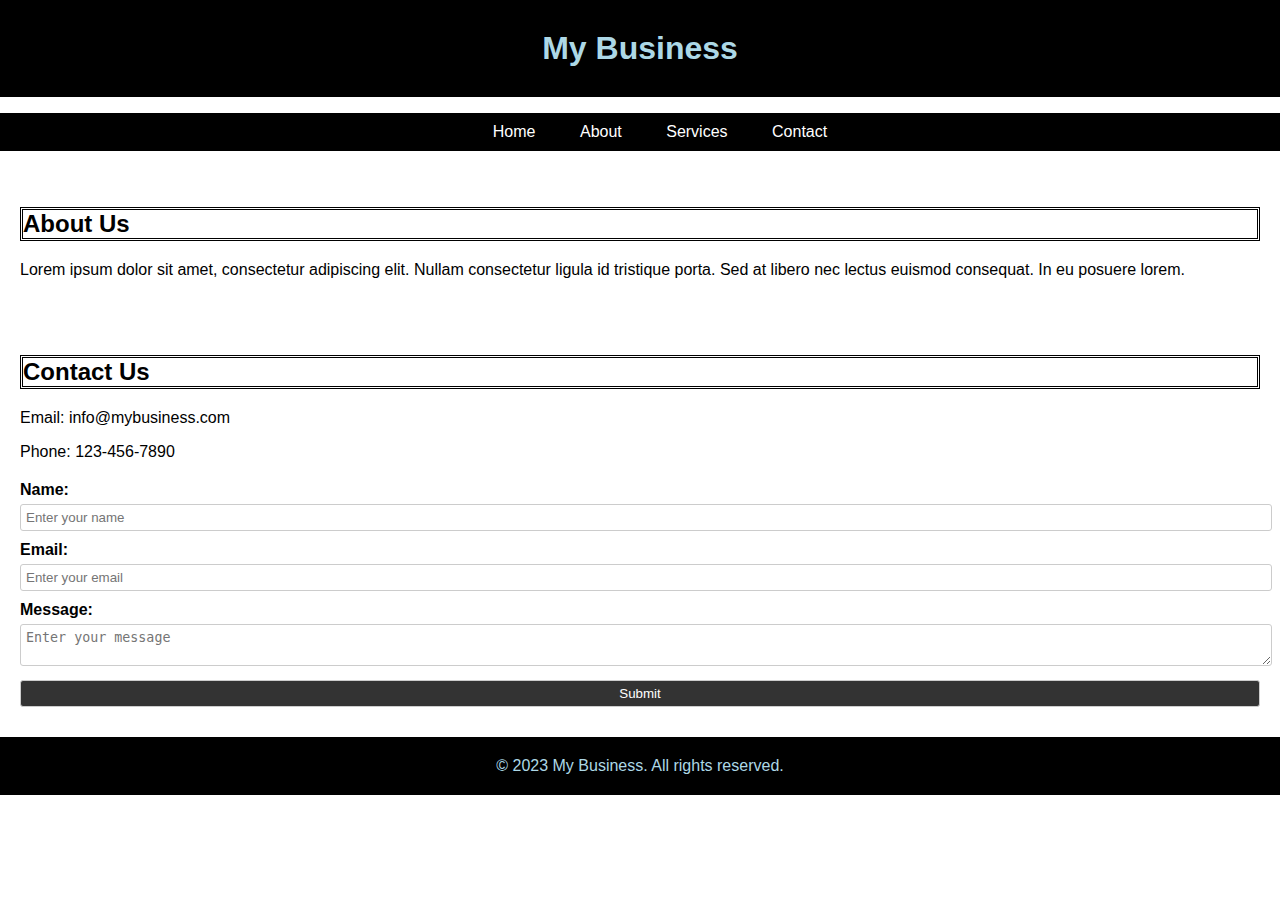
<file: index.html>
<!DOCTYPE html>
<html>
<head>
  <title>My Business Page</title>
  <link rel="stylesheet" type="text/css" href="style.css">
</head>
<body
background=https://static.vecteezy.com/system/resources/previews/007/188/453/original/abstract-blur-background-with-pastel-color-free-vector.jpg>
  <header>
    <h1>My Business</h1>
  </header>

  <nav>
    <ul>
      <li><a href="#">Home</a></li>
      <li><a href="#">About</a></li>
      <li><a href="#">Services</a>
	      <ul class="vertical">
        <li><a href="#">Services 1</a></li>
        <li><a href="#">Services 2</a></li>
        <li><a href="#">Services 3</a></li>
      </ul>
    </li>
	  
      <li><a href="#">Contact</a></li>
    </ul>
  </nav>

  <section>
    <h2>About Us</h2>
    <p>Lorem ipsum dolor sit amet, consectetur adipiscing elit. Nullam consectetur ligula id tristique porta. Sed at libero nec lectus euismod consequat. In eu posuere lorem.</p>
  </section>

  <section>
    <h2>Contact Us</h2>
    <p>Email: info@mybusiness.com</p>
    <p>Phone: 123-456-7890</p>
    <form>
      <label for="name">Name:</label>
      <input type="text" id="name" name="name" placeholder="Enter your name">
      
      <label for="email">Email:</label>
      <input type="email" id="email" name="email" placeholder="Enter your email">
      
      <label for="message">Message:</label>
      <textarea id="message" name="message" placeholder="Enter your message"></textarea>
      
      <input type="submit" value="Submit">
    </form>
  </section>

  <footer>
    &copy; 2023 My Business. All rights reserved.
  </footer>
</body>
</html>
</file>
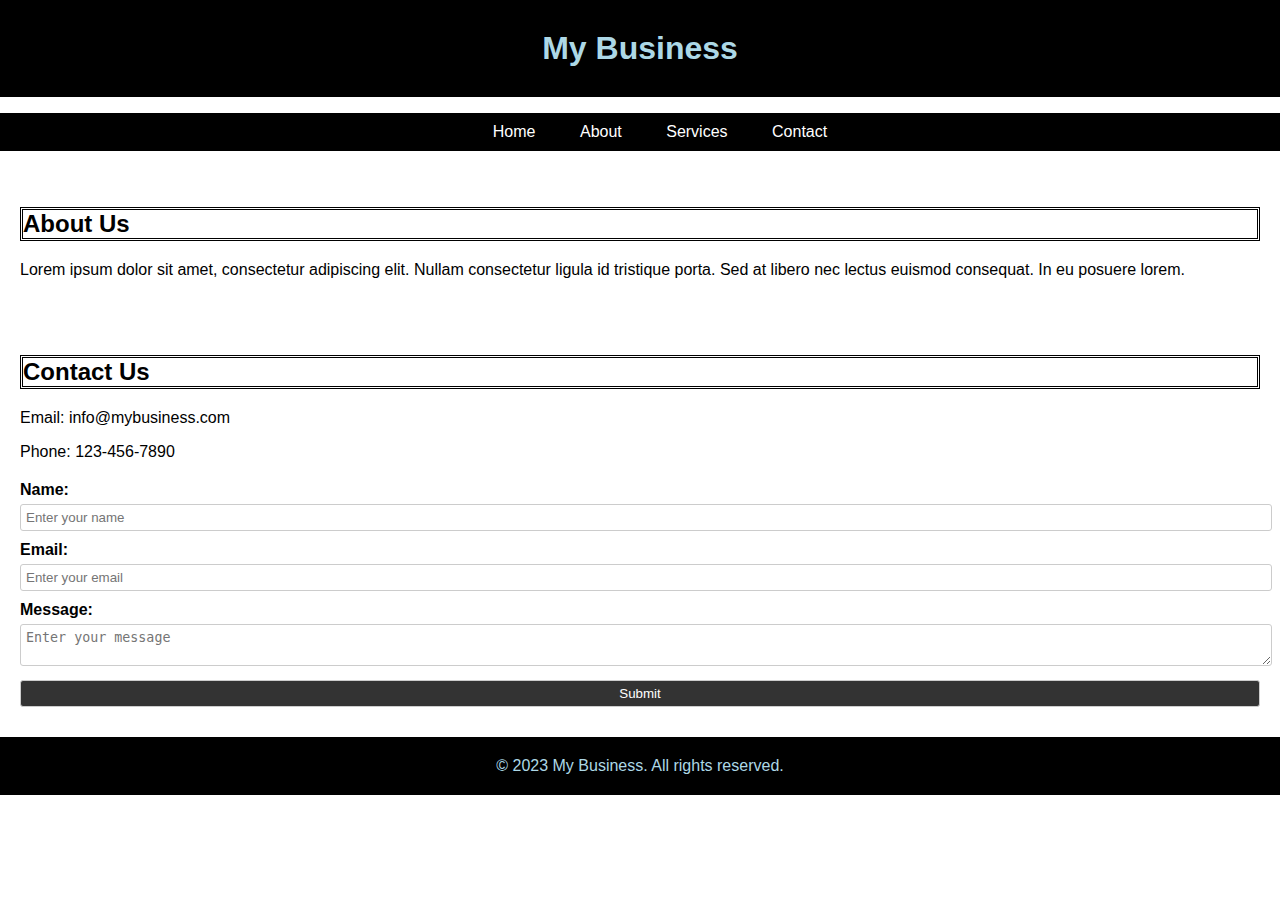
<file: business.html>
<!DOCTYPE html>
<html>
<head>
  <title>My Business Page</title>
  <link rel="stylesheet" type="text/css" href="style.css">
</head>
<body
background=https://static.vecteezy.com/system/resources/previews/007/188/453/original/abstract-blur-background-with-pastel-color-free-vector.jpg>
  <header>
    <h1>My Business</h1>
  </header>

  <nav>
    <ul>
      <li><a href="#">Home</a></li>
      <li><a href="#">About</a></li>
      <li><a href="#">Services</a>
	      <ul class="vertical">
        <li><a href="#">Services 1</a></li>
        <li><a href="#">Services 2</a></li>
        <li><a href="#">Services 3</a></li>
      </ul>
    </li>
	  
      <li><a href="#">Contact</a></li>
    </ul>
  </nav>

  <section>
    <h2>About Us</h2>
    <p>Lorem ipsum dolor sit amet, consectetur adipiscing elit. Nullam consectetur ligula id tristique porta. Sed at libero nec lectus euismod consequat. In eu posuere lorem.</p>
  </section>

  <section>
    <h2>Contact Us</h2>
    <p>Email: info@mybusiness.com</p>
    <p>Phone: 123-456-7890</p>
    <form>
      <label for="name">Name:</label>
      <input type="text" id="name" name="name" placeholder="Enter your name">
      
      <label for="email">Email:</label>
      <input type="email" id="email" name="email" placeholder="Enter your email">
      
      <label for="message">Message:</label>
      <textarea id="message" name="message" placeholder="Enter your message"></textarea>
      
      <input type="submit" value="Submit">
    </form>
  </section>

  <footer>
    &copy; 2023 My Business. All rights reserved.
  </footer>
</body>
</html>
</file>
<file: style.css>
body {
  font-family: Arial, sans-serif;
  margin: 0;
  padding: 0;
}

header {
  Background-color:black;
  Color:lightblue;
  padding: 30px;
  text-align: center;
}

h1 {
  margin: 0;
}

h2 {
border-style:double;
Border-color:black;
}


nav {
  width: 100%;
  background-color: black;
  text-align: center;
}

nav ul {
  list-style-type: none;
  margin: 1;
  padding: 10;
}

nav ul li {
  display: inline-block;
  position: relative;
}

nav ul li a {
  display: block;
  padding: 10px 20px;
  color: #fff;
  text-decoration: none;
}

nav ul li a:hover {
  background-color: pink;
}

nav ul li ul {
  display: none;
  position: absolute;
  background-color: black;
  top: 100%;
  left: 0;
  box-shadow: 10 10px 10px rgba(5, 0, 0, 0.2);
}

nav ul li:hover ul {
  display: block;
}

nav ul li ul li {
  display: block;
  float: none;
}

nav ul li ul li a {
  padding: 10px 20px;
  display: block;
}

section {
  padding: 20px;
}

footer {
  background-color: black;
  color: lightblue;
  padding: 20px;
  text-align: center;
}

form {
  margin-top: 20px;
  Font-weight:bold;
}

label {
  display: block;
  margin-bottom: 5px;
}

input,
textarea {
  width: 100%;
  padding: 5px;
  border: 1px solid #ccc;
  border-radius: 3px;
  margin-bottom: 10px;
}

input[type="submit"] {
  background-color: #333;
  color: #fff;
  cursor: pointer;
}

input[type="submit"]:hover {
  background-color: #555;
}
</file>
